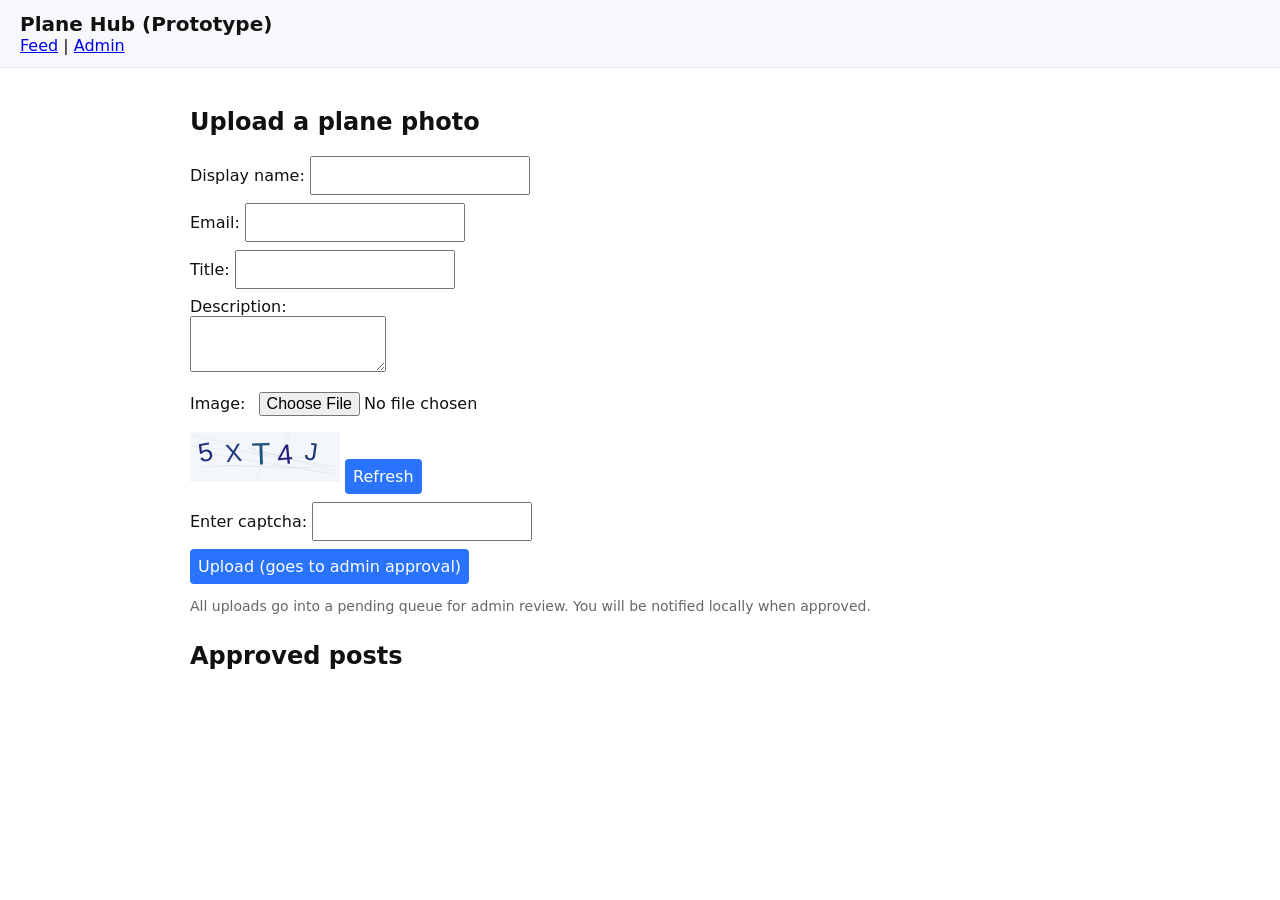
<file: index.html>
<!doctype html>
<html lang="en">
<head>
  <meta charset="utf-8">
  <meta name="viewport" content="width=device-width,initial-scale=1">
  <title>Plane Hub — Prototype</title>
  <link rel="stylesheet" href="styles.css">
</head>
<body>
  <header>
    <h1>Plane Hub (Prototype)</h1>
    <nav>
      <a href="index.html">Feed</a> |
      <a href="admin.html">Admin</a>
    </nav>
  </header>

  <main>
    <section id="upload">
      <h2>Upload a plane photo</h2>
      <form id="uploadForm">
        <label>Display name: <input id="author" required></label>
        <label>Email: <input id="email" type="email" required></label>
        <label>Title: <input id="title" required></label>
        <label>Description:<br><textarea id="description"></textarea></label>
        <label>Image: <input id="file" type="file" accept="image/*,video/*" required></label>
        <div id="captchaWrap">
          <canvas id="captchaCanvas" width="150" height="50"></canvas>
          <button type="button" id="refreshCaptcha">Refresh</button>
        </div>
        <label>Enter captcha: <input id="captchaInput" required></label>
        <button type="submit">Upload (goes to admin approval)</button>
      </form>
      <p class="note">All uploads go into a pending queue for admin review. You will be notified locally when approved.</p>
    </section>

    <section id="feed">
      <h2>Approved posts</h2>
      <div id="posts"></div>
    </section>
  </main>

  <template id="postTemplate">
    <article class="post">
      <header>
        <h3 class="post-title"></h3>
        <div class="meta"><span class="author"></span> • <time class="time"></time></div>
      </header>
      <div class="media"></div>
      <p class="desc"></p>
      <div class="actions">
        <button class="likeBtn">Like (<span class="likeCount">0</span>)</button>
        <button class="followBtn">Follow</button>
        <button class="commentToggle">Comments</button>
      </div>
      <div class="comments" style="display:none;">
        <div class="commentList"></div>
        <input class="commentInput" placeholder="Write a comment..."><button class="commentSend">Send</button>
      </div>
    </article>
  </template>

  <script src="app.js"></script>
</body>
</html>
</file>
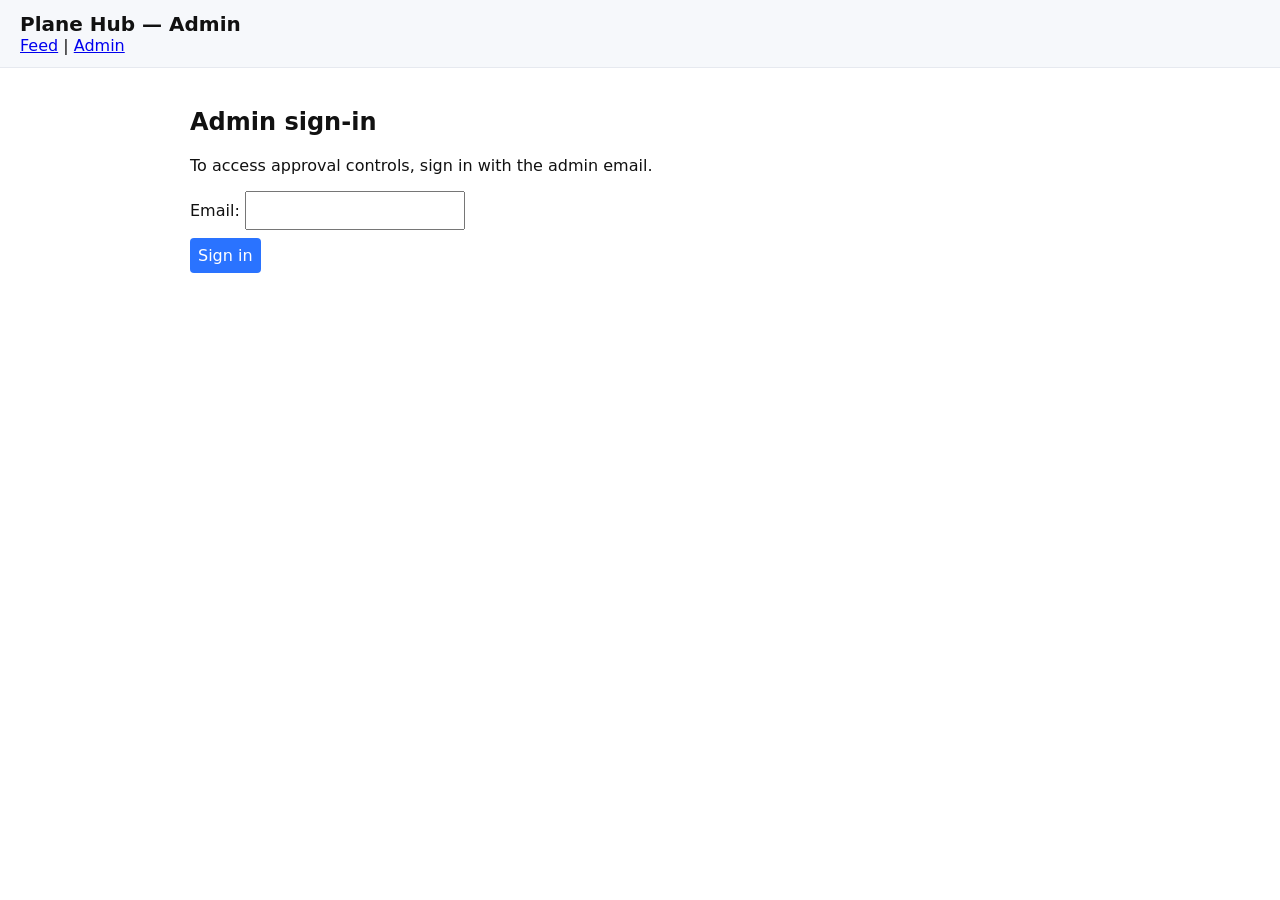
<file: admin.html>
<!doctype html>
<html lang="en">
<head>
  <meta charset="utf-8">
  <meta name="viewport" content="width=device-width,initial-scale=1">
  <title>Plane Hub — Admin</title>
  <link rel="stylesheet" href="styles.css">
</head>
<body>
  <header>
    <h1>Plane Hub — Admin</h1>
    <nav>
      <a href="index.html">Feed</a> |
      <a href="admin.html">Admin</a>
    </nav>
  </header>
  <main>
    <section id="login">
      <h2>Admin sign-in</h2>
      <p>To access approval controls, sign in with the admin email.</p>
      <label>Email: <input id="adminEmail" type="email"></label>
      <button id="adminSignIn">Sign in</button>
      <p id="loginMsg" class="note"></p>
    </section>

    <section id="pendingSection" style="display:none;">
      <h2>Pending uploads</h2>
      <div id="pendingList"></div>
    </section>

  </main>
  <script src="app.js"></script>
</body>
</html>
</file>
<file: styles.css>
/* styles.css — simple styling for prototype */
:root{--accent:#2a73ff;--muted:#666}
body{font-family:system-ui,-apple-system,Segoe UI,Roboto,"Helvetica Neue",Arial;margin:0;padding:0;color:#111}
header{background:#f6f8fb;padding:12px 20px;border-bottom:1px solid #e6e9ef}
header h1{margin:0;font-size:20px}
main{padding:20px;max-width:900px;margin:0 auto}
#upload, #feed{margin-bottom:28px}
label{display:block;margin:8px 0}
input,textarea,button{font:inherit;padding:8px}
.post{border:1px solid #e6e9ef;padding:12px;border-radius:6px;margin-bottom:12px}
.post .media img, .post .media video{max-width:100%;height:auto;border-radius:4px}
.actions{margin-top:8px}
.note{color:var(--muted);font-size:14px}
button{background:var(--accent);color:#fff;border:0;border-radius:4px;cursor:pointer}
button:disabled{opacity:.5}
.comment{border-top:1px solid #eee;padding:6px 0}
.meta{color:var(--muted);font-size:13px}
</file>
